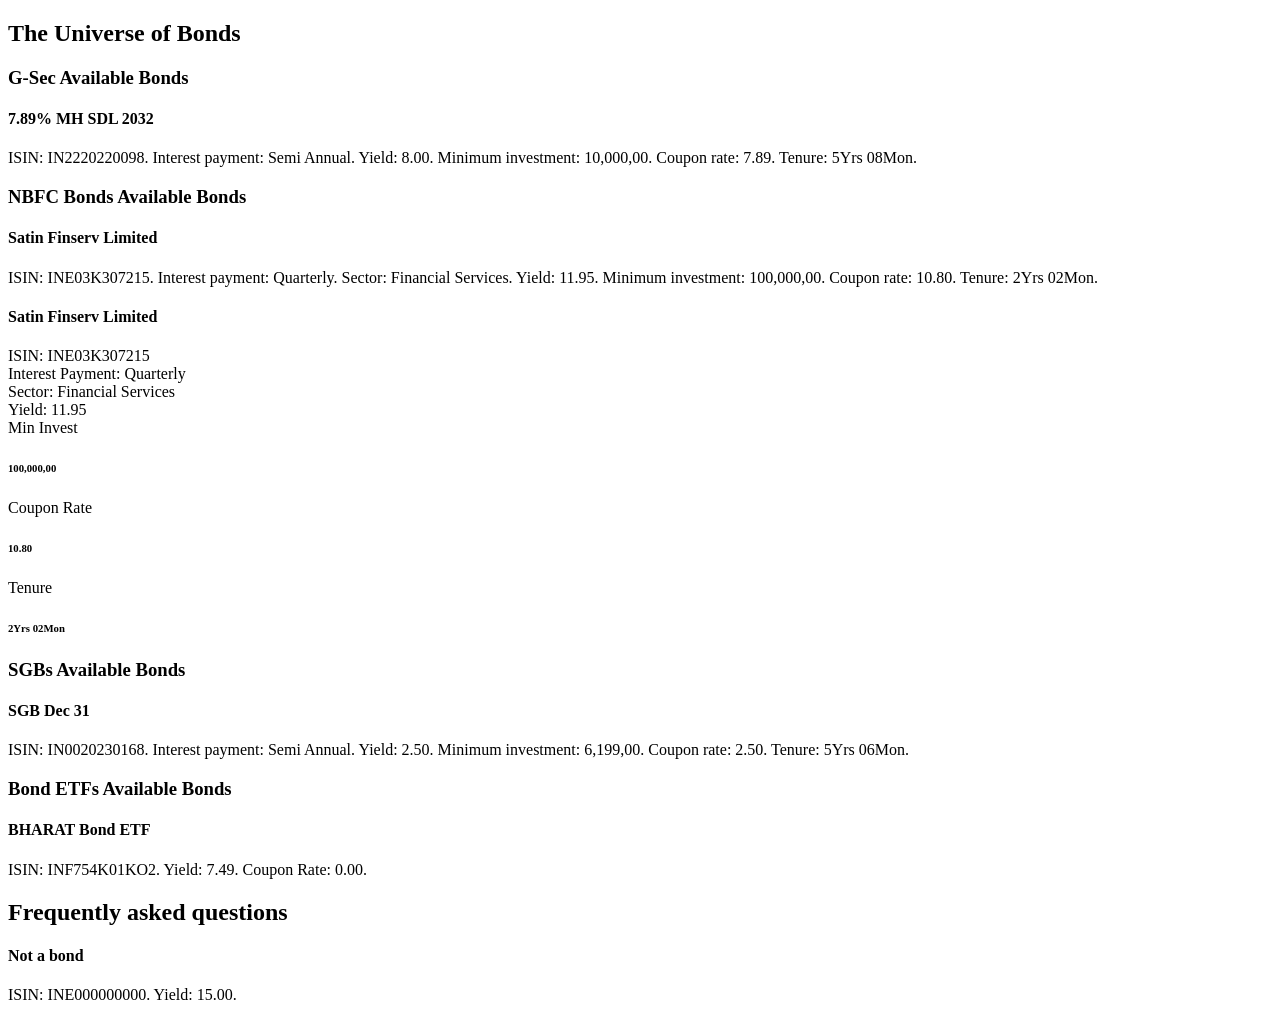
<file: tests/fixtures/bondbazaar.html>
<!doctype html>
<!-- A minimal reconstruction of the source's heading/card structure.
     Not a captured full-page response. Used for deterministic parser checks. -->
<html><head><script>ISIN: INE000000000 Yield: 99</script></head><body>
<h2>The Universe of Bonds</h2>
<h3>G-Sec Available Bonds</h3>
<h4>7.89% MH SDL 2032</h4>
<p>ISIN: IN2220220098. Interest payment: Semi Annual. Yield: 8.00. Minimum investment: 10,000,00. Coupon rate: 7.89. Tenure: 5Yrs 08Mon.</p>
<h3>NBFC Bonds Available Bonds</h3>
<h4>Satin <span>Finserv</span> Limited</h4>
<p>ISIN: INE03K307215. Interest payment: Quarterly. Sector: Financial Services. Yield: 11.95. Minimum investment: 100,000,00. Coupon rate: 10.80. Tenure: 2Yrs 02Mon.</p>
<h4>Satin Finserv Limited</h4>
<div>ISIN: INE03K307215</div><div>Interest Payment: Quarterly</div>
<div>Sector: Financial Services</div><div>Yield: 11.95</div>
<div>Min Invest <h6>100,000,00</h6></div>
<div>Coupon Rate <h6>10.80</h6></div><div>Tenure <h6>2Yrs 02Mon</h6></div>
<h3>SGBs Available Bonds</h3>
<h4>SGB Dec 31</h4>
<p>ISIN: IN0020230168. Interest payment: Semi Annual. Yield: 2.50. Minimum investment: 6,199,00. Coupon rate: 2.50. Tenure: 5Yrs 06Mon.</p>
<h3>Bond ETFs Available Bonds</h3><h4>BHARAT Bond ETF</h4>
<p>ISIN: INF754K01KO2. Yield: 7.49. Coupon Rate: 0.00.</p>
<h2>Frequently asked questions</h2><h4>Not a bond</h4>
<p>ISIN: INE000000000. Yield: 15.00.</p>
</body></html>
</file>
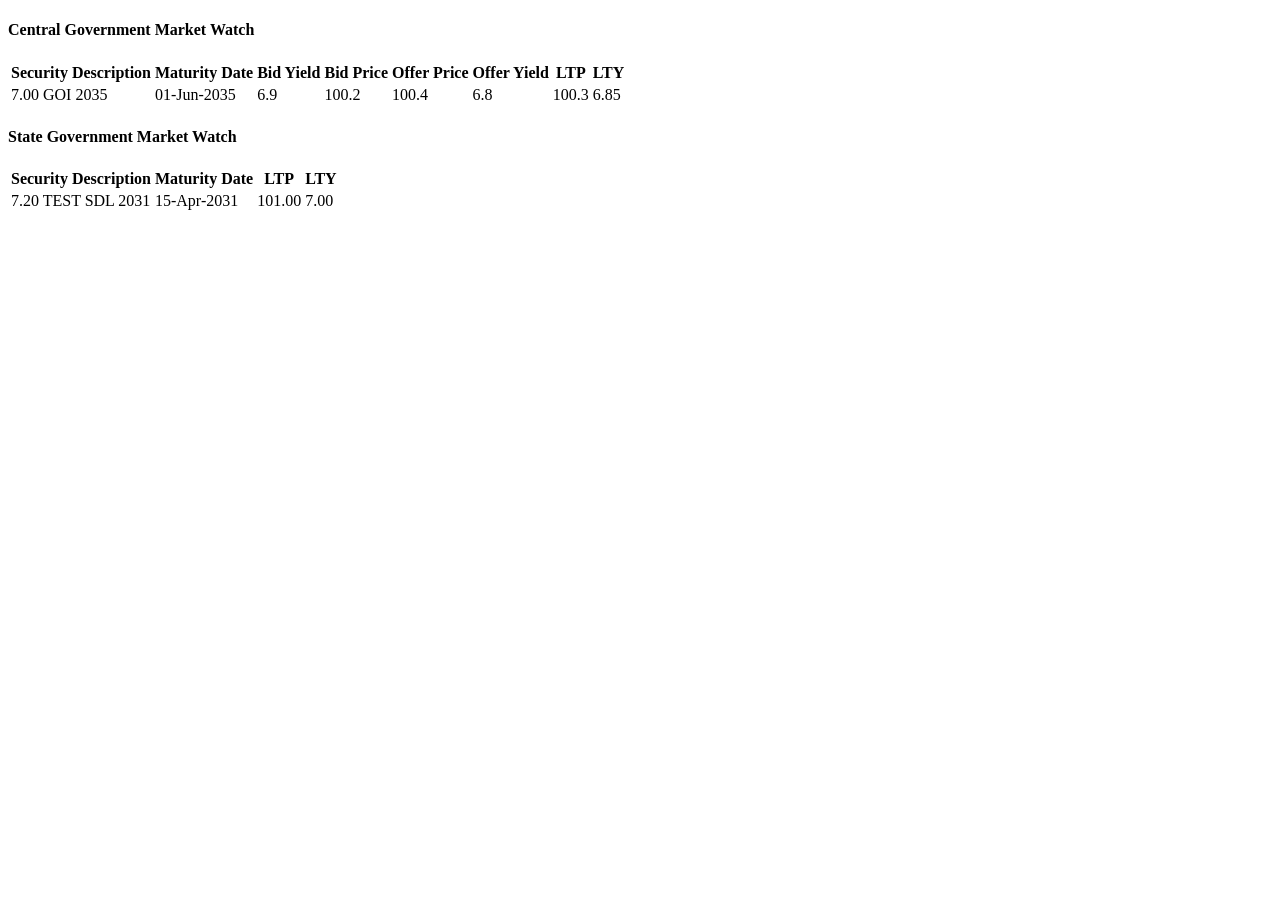
<file: tests/fixtures/ccil.html>
<!doctype html><html><body>
<!-- Reconstructed schema fixture, not a captured live response. -->
<h4>Central Government Market Watch</h4>
<table><thead><tr><th>Security Description</th><th>Maturity Date</th><th>Bid Yield</th><th>Bid Price</th><th>Offer Price</th><th>Offer Yield</th><th>LTP</th><th>LTY</th></tr></thead>
<tbody><tr><td>7.00 GOI 2035</td><td>01-Jun-2035</td><td>6.9</td><td>100.2</td><td>100.4</td><td>6.8</td><td>100.3</td><td>6.85</td></tr></tbody></table>
<h4>State Government Market Watch</h4><table><tr><th>Security Description</th><th>Maturity Date</th><th>LTP</th><th>LTY</th></tr><tr><td>7.20 TEST SDL 2031</td><td>15-Apr-2031</td><td>101.00</td><td>7.00</td></tr></table>
</body></html>
</file>
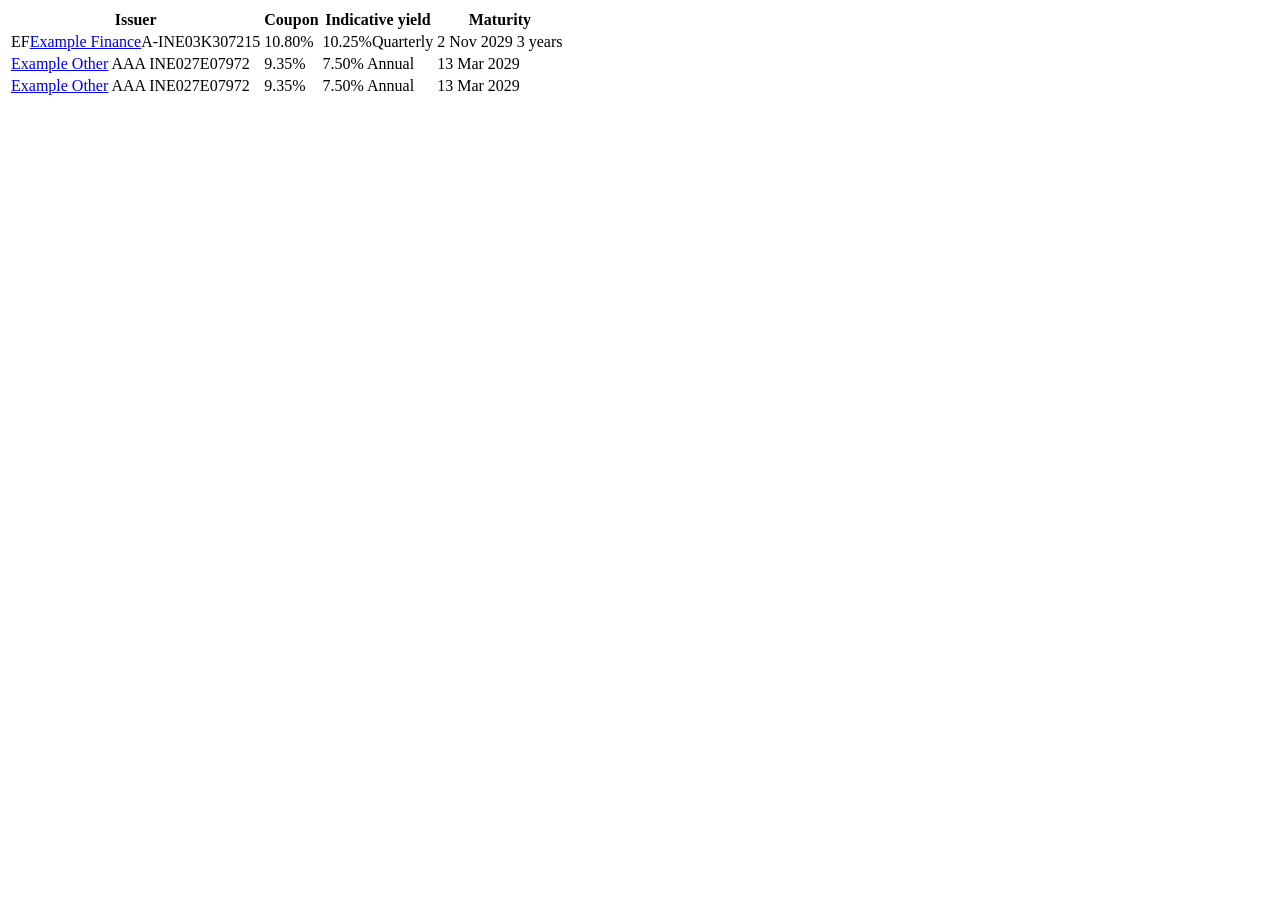
<file: tests/fixtures/grip.html>
<!doctype html><html><body>
<!-- Reconstructed public table schema, not real collected quotes. -->
<table><tr><th>Issuer</th><th>Coupon</th><th>Indicative yield</th><th>Maturity</th></tr>
<tr><td><span>EF</span><a href="/bond-directory/bonds/INE03K307215-example-finance">Example Finance</a><span>A-</span><span>INE03K307215</span></td><td>10.80%</td><td>10.25%<span>Quarterly</span></td><td>2 Nov 2029 <span>3 years</span></td></tr>
<tr><td><a href="/bond-directory/bonds/INE027E07972-example-other">Example Other</a> AAA INE027E07972</td><td>9.35%</td><td>7.50% Annual</td><td>13 Mar 2029</td></tr>
<tr><td><a href="/bond-directory/bonds/INE027E07972-example-other">Example Other</a> AAA INE027E07972</td><td>9.35%</td><td>7.50% Annual</td><td>13 Mar 2029</td></tr>
</table></body></html>
</file>
